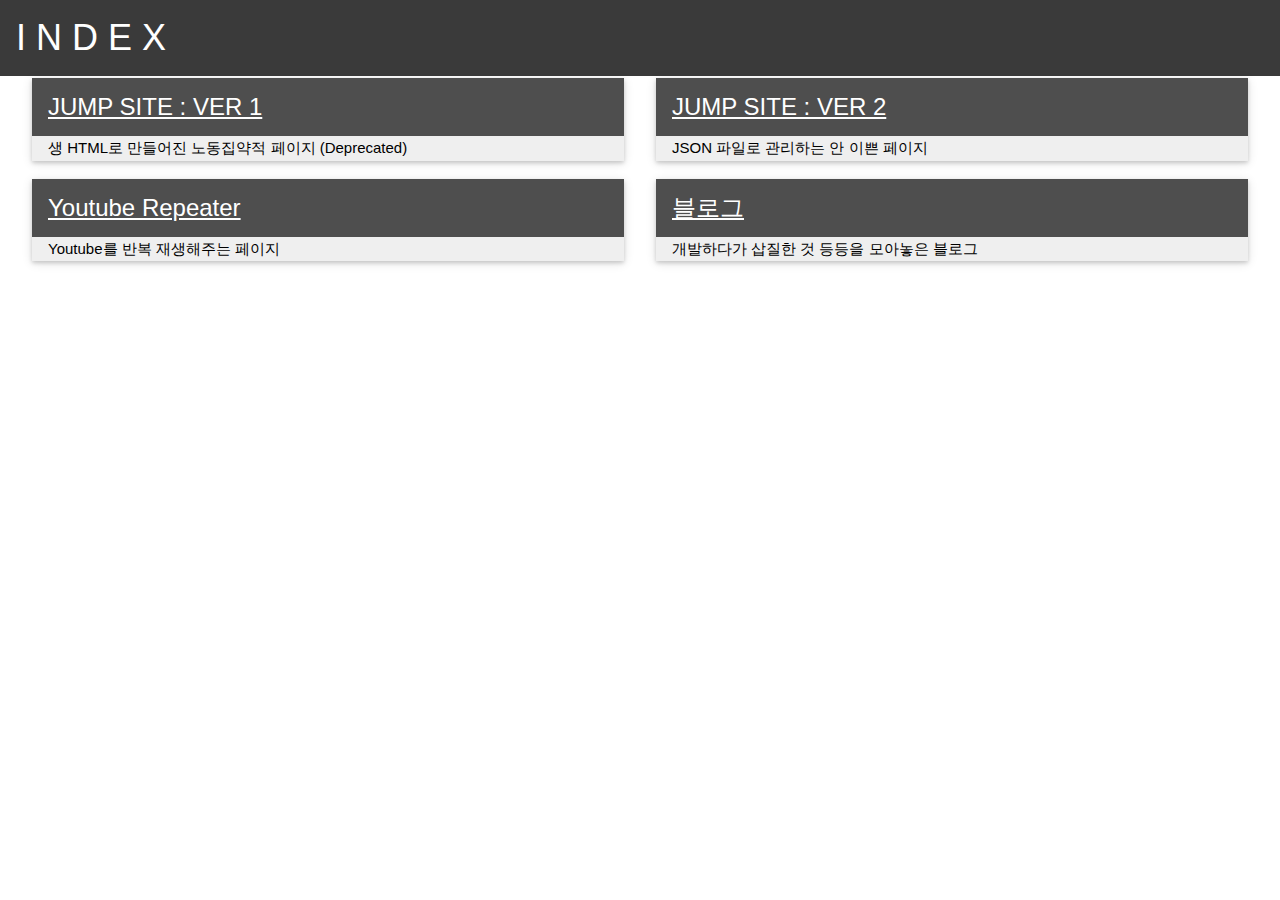
<file: index.html>
﻿<!DOCTYPE HTML>
<meta charset="utf-8">
<html>
<head>
    <meta name="viewport" content="width=device-width, initial-scale=1.0">
    <!-- jQuery -->
    <script src="./lib/jquery-1.11.3.min.js"></script>
    <!-- w3.css -->
    <link rel="stylesheet" href="./lib/w3.css">
    <link rel="stylesheet" id="theme_css" href="./lib/w3-theme-dark-grey.css">

    <!-- Custom css -->
    <link rel="stylesheet" href="./css/mod.css" />

    <title>N N N</title>
</head>
<body>
    <header class="w3-container w3-theme-d2">
        <h1>I N D E X</h1>
    </header>
    <div class="w3-container">
        <div class="w3-container w3-half w3-margin-bottom">
            <div class="w3-card-2 w3-theme-l2">
                <header class="w3-container w3-theme-d1">
                    <a href="./ManualBuild.html"><h3>JUMP SITE : VER 1</h3></a>
                </header>
                <div class="w3-container w3-theme-l5">
                    생 HTML로 만들어진 노동집약적 페이지 (Deprecated)
                </div>
            </div>
        </div>
        <div class="w3-container w3-half w3-margin-bottom">
            <div class="w3-card-2 w3-theme-l2">
                <header class="w3-container w3-theme-d1">
                    <a href="./DynamicBuild.html"><h3>JUMP SITE : VER 2</h3></a>
                </header>
                <div class="w3-container w3-theme-l5">
                    JSON 파일로 관리하는 안 이쁜 페이지
                </div>
            </div>
        </div>
        <div class="w3-container w3-half w3-margin-bottom">
            <div class="w3-card-2 w3-theme-l2">
                <header class="w3-container w3-theme-d1">
                    <a href="./youtubeRepeater.html"><h3>Youtube Repeater</h3></a>
                </header>
                <div class="w3-container w3-theme-l5">
                    Youtube를 반복 재생해주는 페이지
                </div>
            </div>
        </div>
        <div class="w3-container w3-half w3-margin-bottom">
            <div class="w3-card-2 w3-theme-l2">
                <header class="w3-container w3-theme-d1">
                    <a href="http://blastingzone.github.io/blog"><h3>블로그</h3></a>
                </header>
                <div class="w3-container w3-theme-l5">
                    개발하다가 삽질한 것 등등을 모아놓은 블로그
                </div>
            </div>
        </div>
    </div>
    <script src="./lib/googleAnalytics/ga.js"></script>
	<script async src="//pagead2.googlesyndication.com/pagead/js/adsbygoogle.js"></script>
	<script>
	  (adsbygoogle = window.adsbygoogle || []).push({
		google_ad_client: "ca-pub-8195872775060337",
		enable_page_level_ads: true
	  });
	</script>
</body>
</html>
</file>
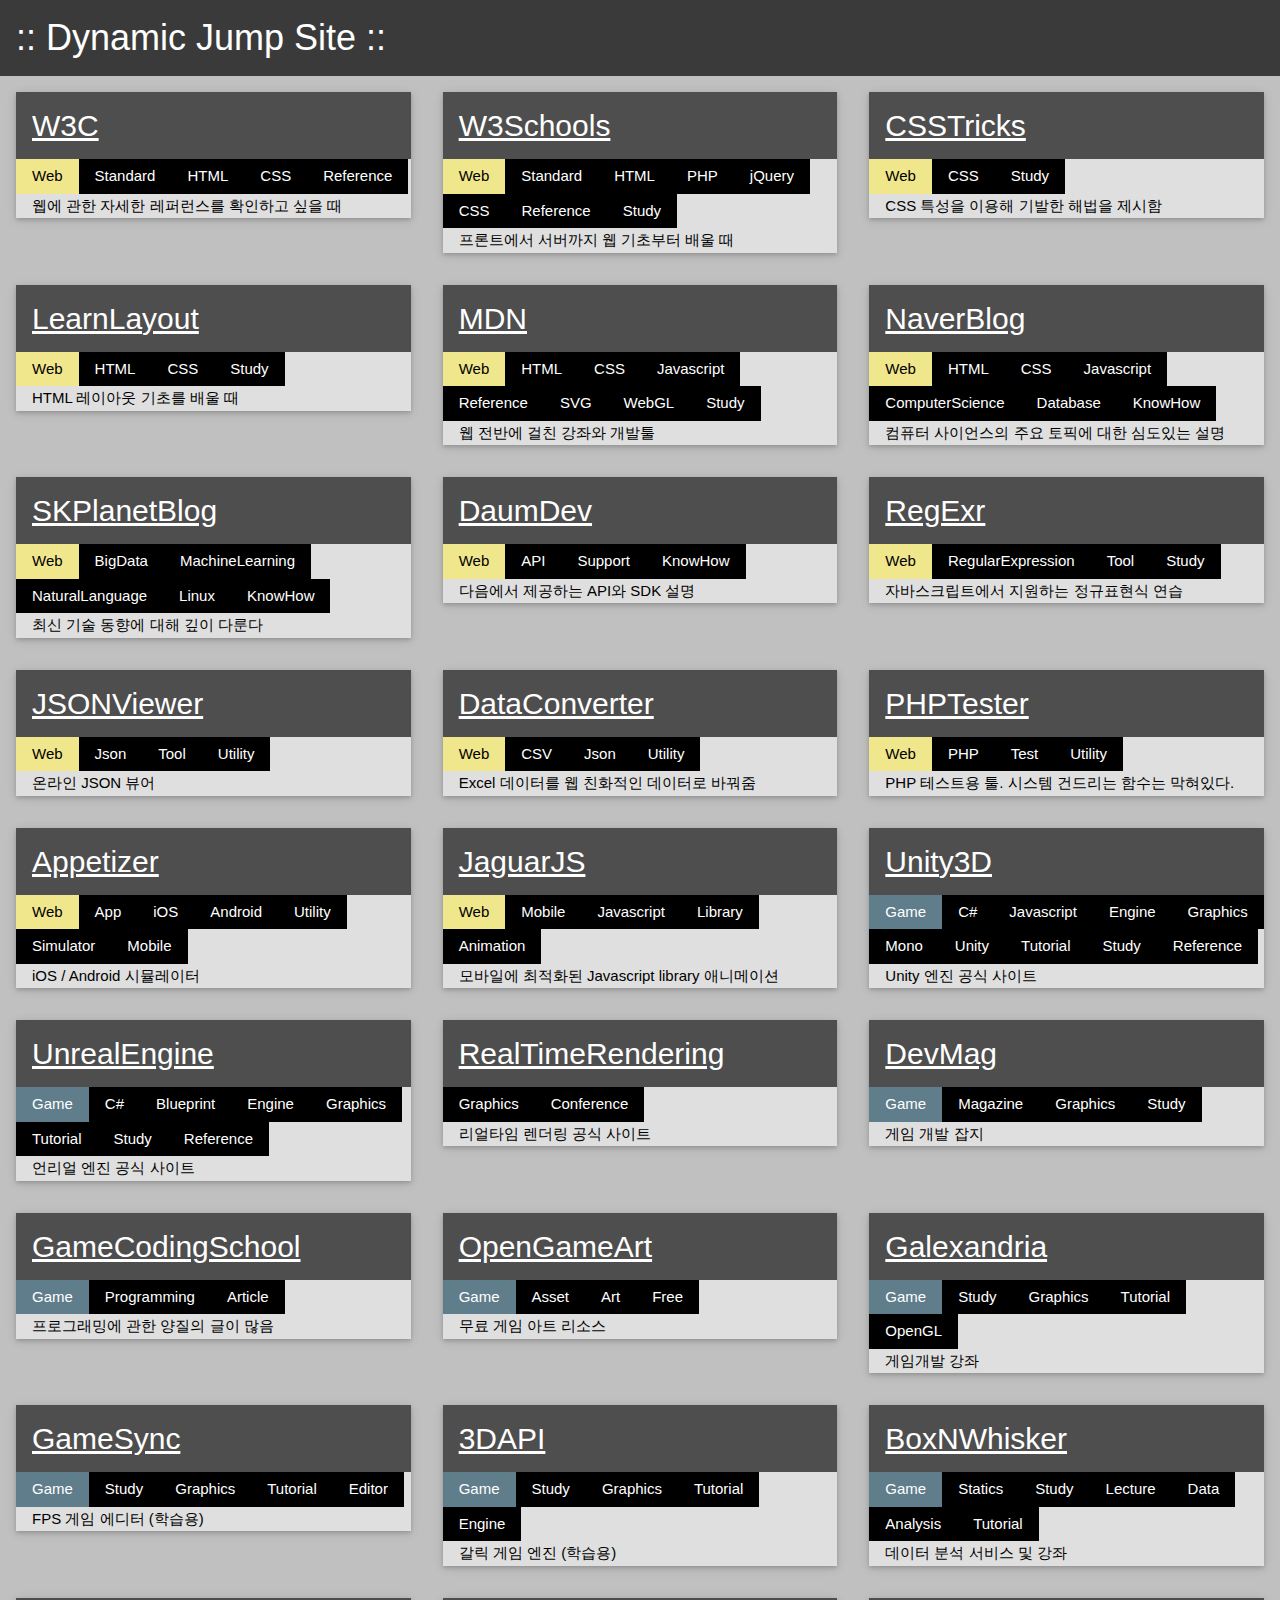
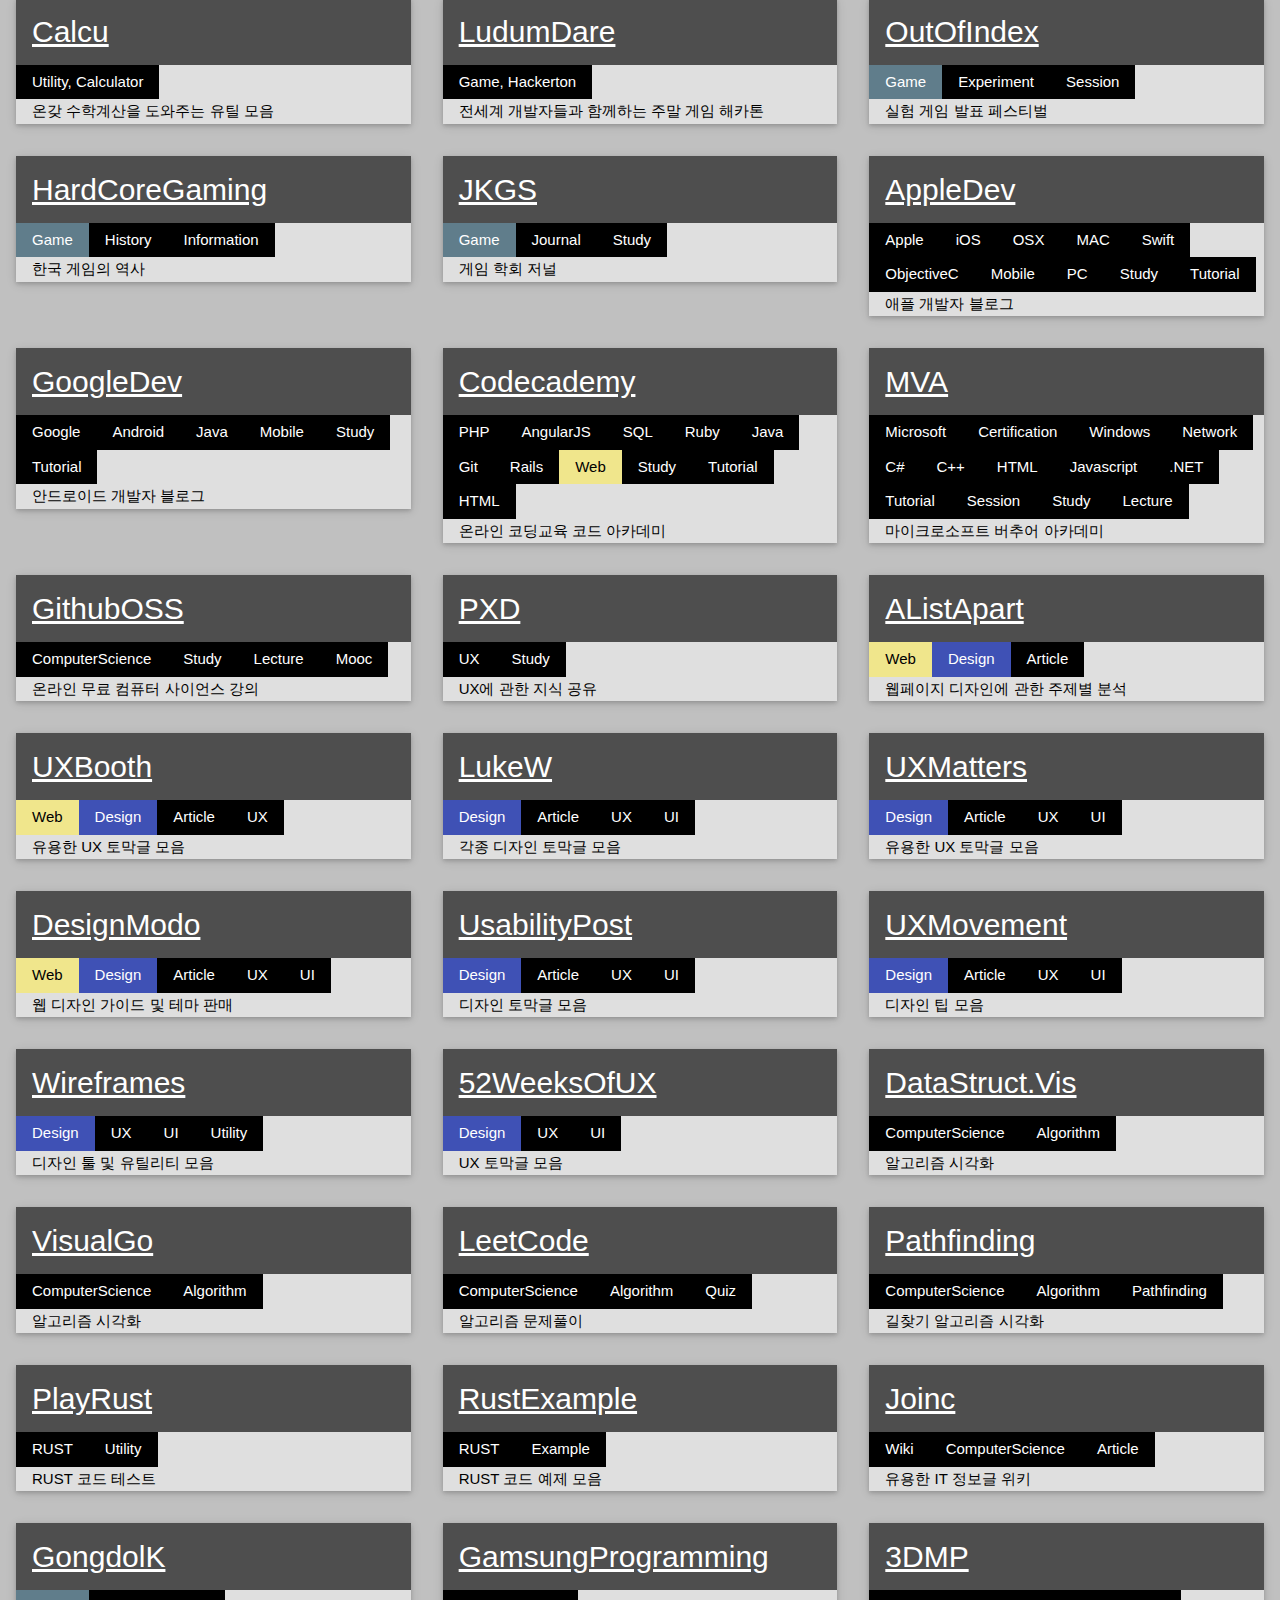
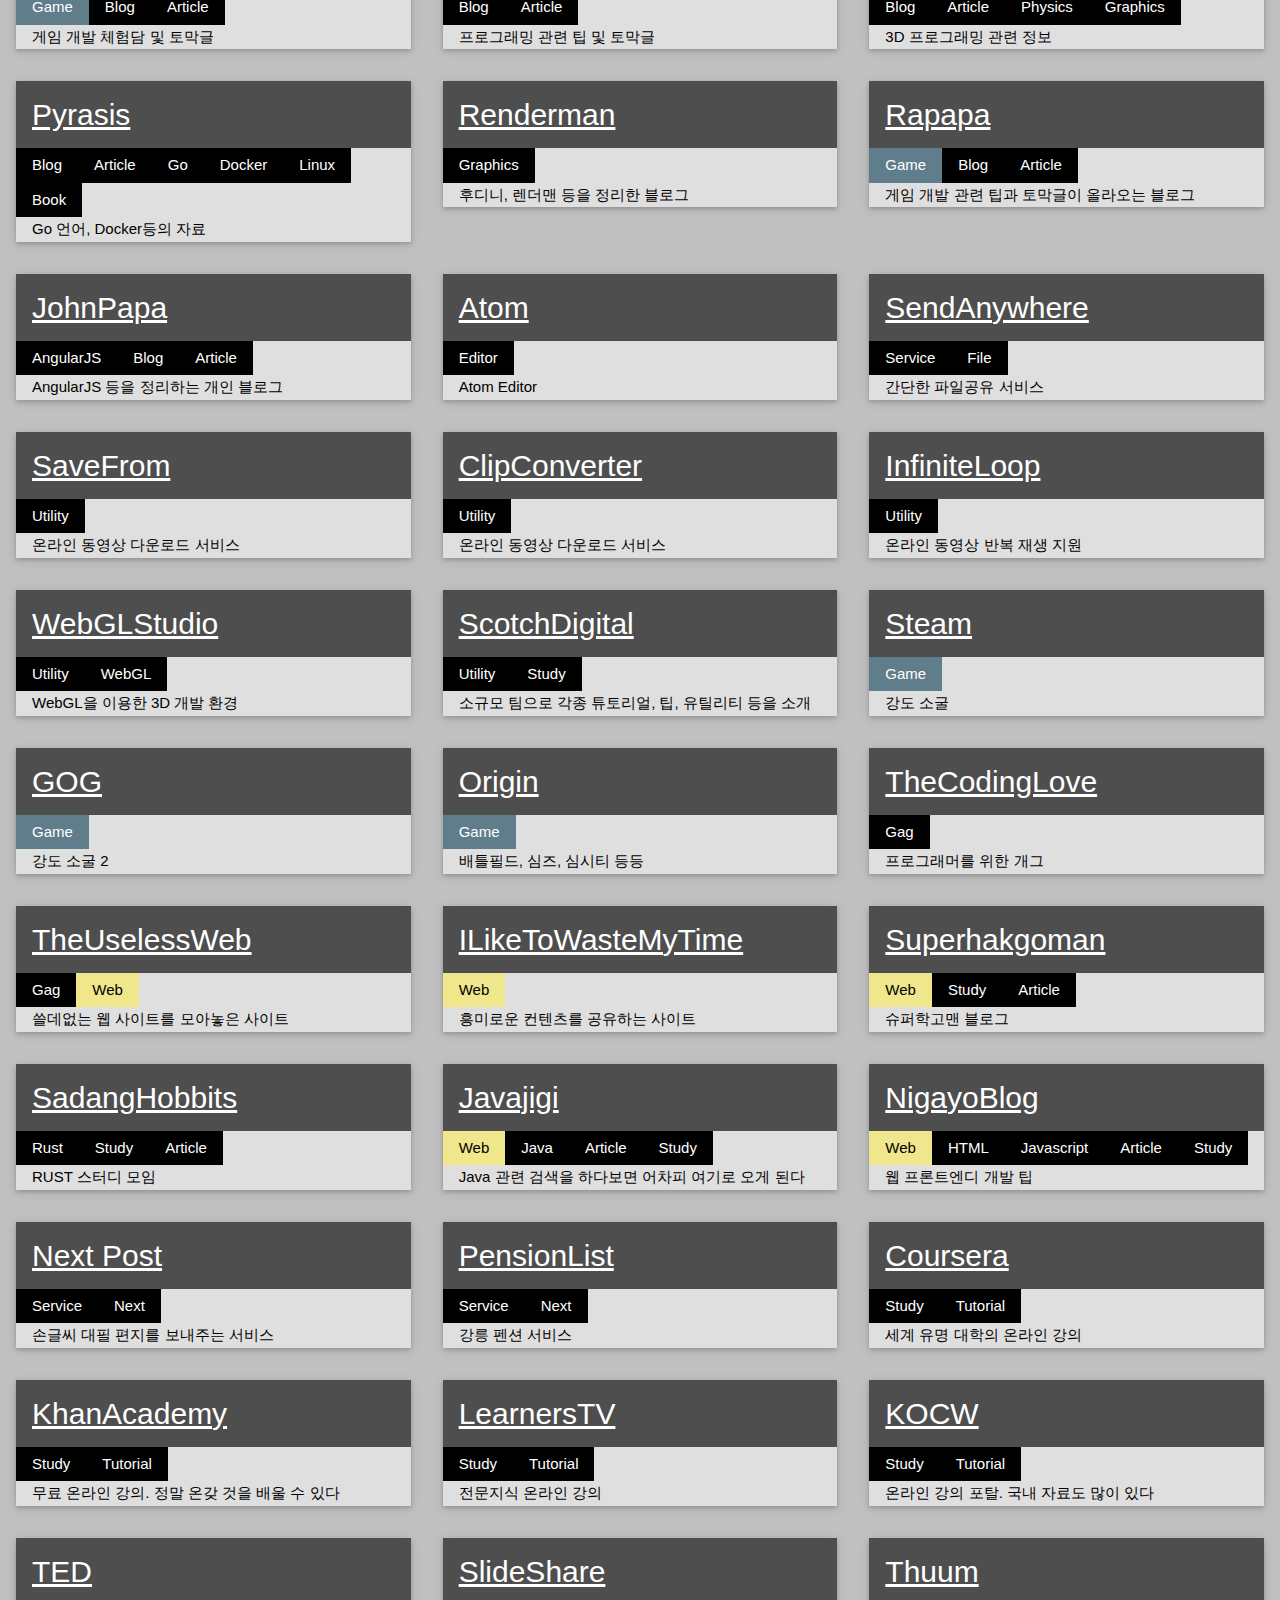
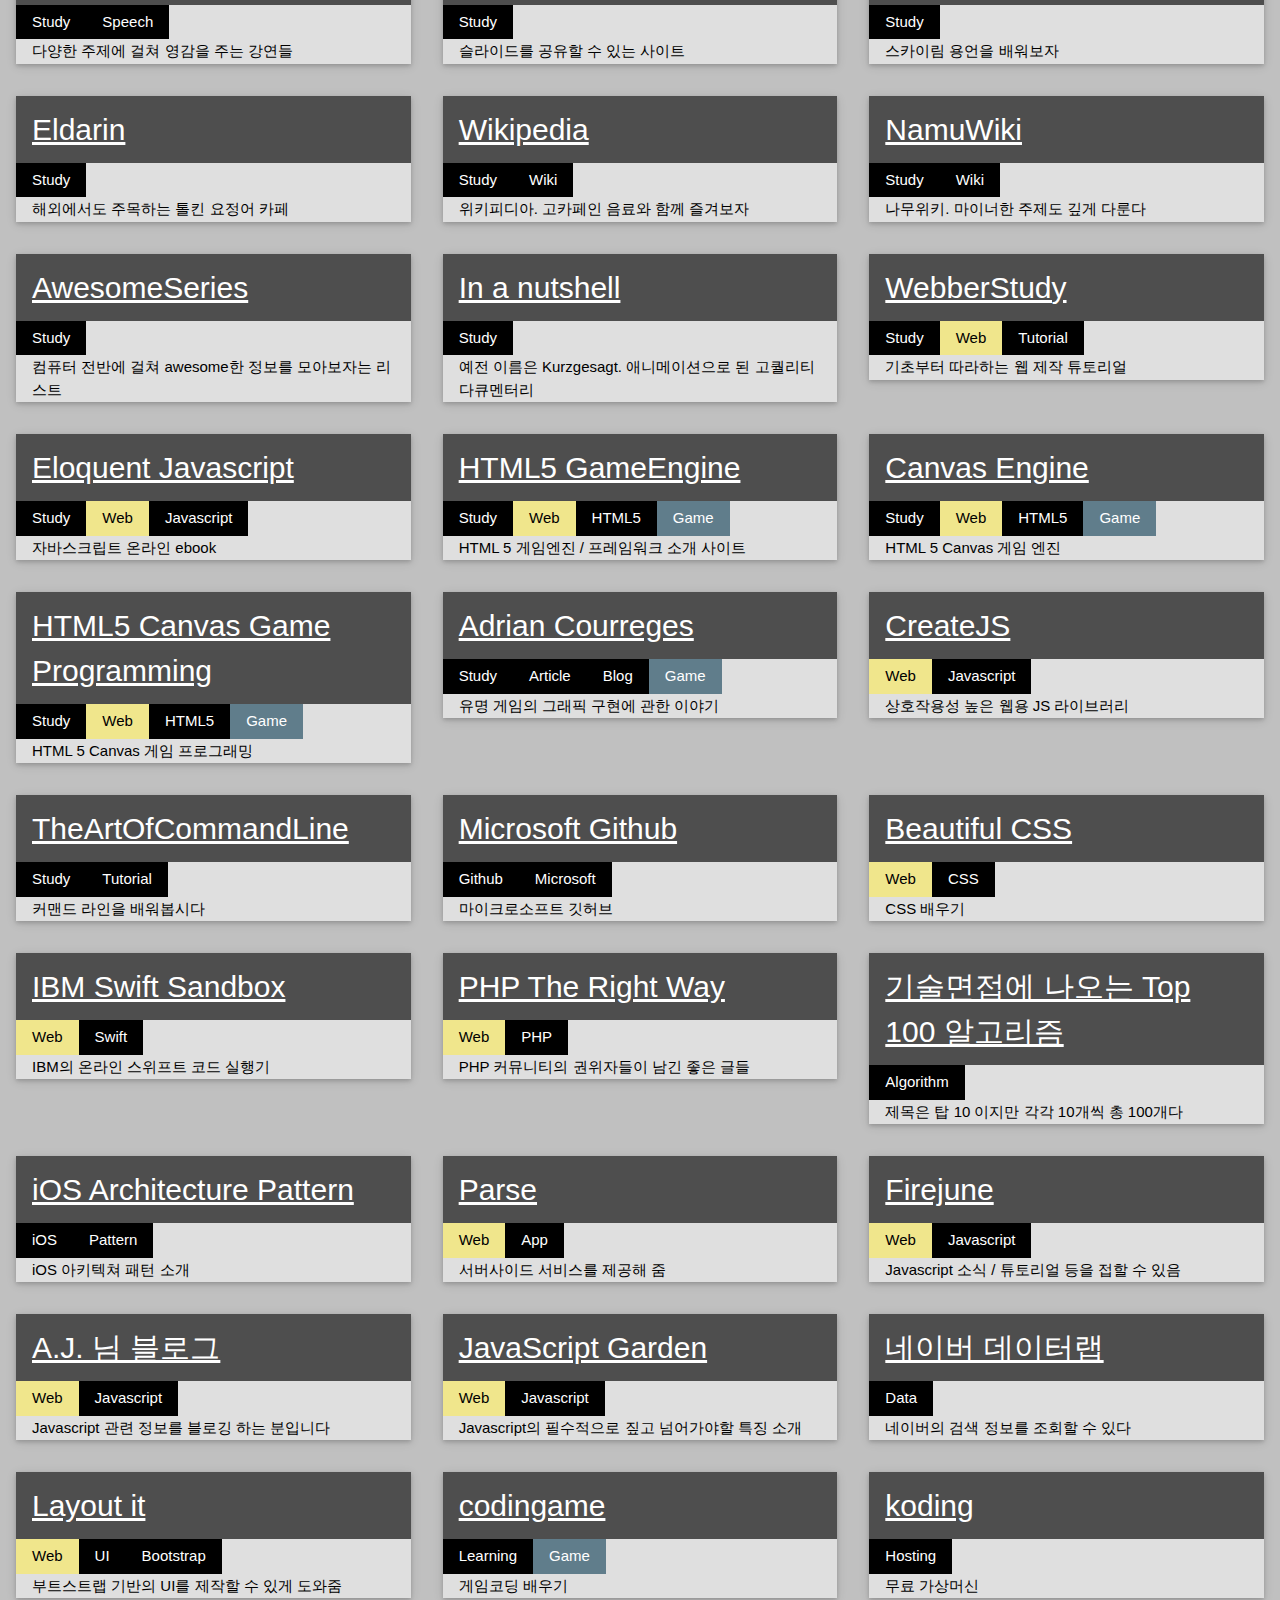
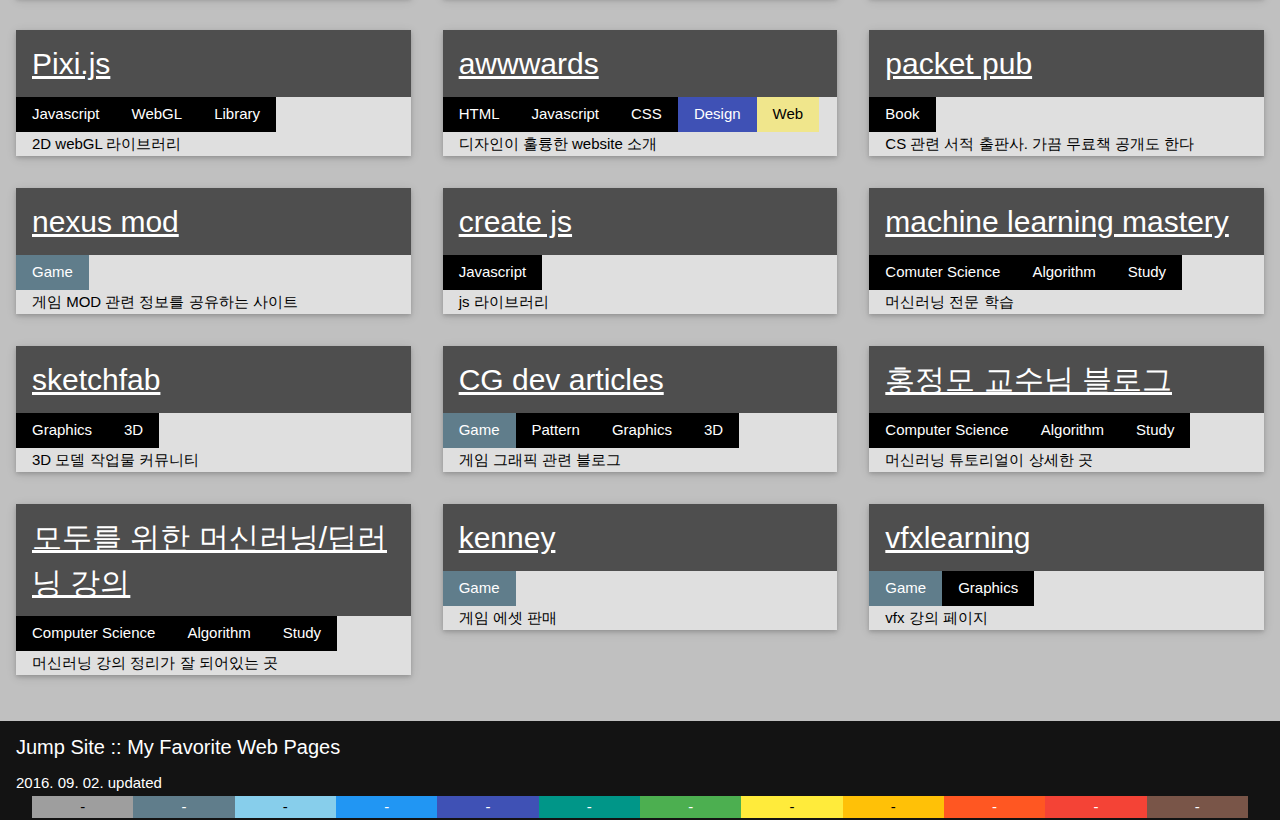
<file: DynamicBuild.html>
﻿<!DOCTYPE HTML>
<meta charset="utf-8">
<html>
<head>
    <meta name="viewport" content="width=device-width, initial-scale=1.0">
    <!-- jQuery -->
    <script src="./lib/jquery-1.11.3.min.js"></script>
    <!-- w3.css -->
    <link rel="stylesheet" href="./lib/w3.css">
    <link rel="stylesheet" id="theme_css" href="./lib/w3-theme-dark-grey.css">

    <!-- Google Material Icons -->
    <link rel="stylesheet" href="https://fonts.googleapis.com/icon?family=Material+Icons">

    <!-- Font Awesome Icons -->
    <link rel="stylesheet" href="http://cdnjs.cloudflare.com/ajax/libs/font-awesome/4.4.0/css/font-awesome.min.css">

    <!-- Custom css -->
    <link rel="stylesheet" href="./css/dynamicbuild.css" />

    <script type="text/javascript" language="javascript" src="./data/pages.json"></script>

    <title>Jump Site MK II</title>
</head>
<body>
    <header class="w3-container w3-theme-d2">
        <h1>:: Dynamic Jump Site ::</h1>
    </header>
    <div id="contents" class="w3-theme-l3 js-container--main">

    </div>
    <!-- Footer -->
    <div class="w3-container w3-theme-d4">
        <header>
            <h4>Jump Site :: My Favorite Web Pages</h4>
            <span>2016. 09. 02. updated</span>
        </header>
        <!-- color changer -->
        <div class="w3-container">
            <div class="w3-row">
                <div class="w3-col m1 w3-center w3-grey theme-change-btn" data-href="./lib/w3-theme-dark-grey.css">-</div>
                <div class="w3-col m1 w3-center w3-blue-grey theme-change-btn" data-href="./lib/w3-theme-blue-grey.css">-</div>
                <div class="w3-col m1 w3-center w3-light-blue theme-change-btn" data-href="./lib/w3-theme-light-blue.css">-</div>
                <div class="w3-col m1 w3-center w3-blue theme-change-btn" data-href="./lib/w3-theme-blue.css">-</div>
                <div class="w3-col m1 w3-center w3-indigo theme-change-btn" data-href="./lib/w3-theme-indigo.css">-</div>
                <div class="w3-col m1 w3-center w3-teal theme-change-btn" data-href="./lib/w3-theme-teal.css">-</div>
                <div class="w3-col m1 w3-center w3-green theme-change-btn" data-href="./lib/w3-theme-green.css">-</div>
                <div class="w3-col m1 w3-center w3-yellow theme-change-btn" data-href="./lib/w3-theme-yellow.css">-</div>
                <div class="w3-col m1 w3-center w3-amber theme-change-btn" data-href="./lib/w3-theme-amber.css">-</div>
                <div class="w3-col m1 w3-center w3-deep-orange theme-change-btn" data-href="./lib/w3-theme-deep-orange.css">-</div>
                <div class="w3-col m1 w3-center w3-red theme-change-btn" data-href="./lib/w3-theme-red.css">-</div>
                <div class="w3-col m1 w3-center w3-brown theme-change-btn" data-href="./lib/w3-theme-brown.css">-</div>
            </div>
        </div>
    </div>
    <script>
        $(document).ready(function () {
            createList(jsonData);
        });

        function createList(jsonData) {
            "use strict";
            var html = "";
            var count = 0;
            for (let idx in jsonData.pages) {
                // get page info
                var elem = jsonData.pages[idx];
                // get page rank
                var rank = elem['rank'];
                // get page tag
                var tag = elem['tag'];
                var tag_html = "";
                // set tag icons
                for (let tag_idx in tag) {
                    tag_html += "<span class='w3-btn " + jsonData.tags[ tag[tag_idx] ] + " '>";
                    tag_html += tag[tag_idx] + "</span>";
                }

                if (count % 3 == 0) {
                    html += "<div class='w3-row'>";
                }
                html += "<div class='w3-container js-card-box'>";
                html += "<div class='w3-card-2 w3-theme-l4'>";
                html += "<header class='w3-container w3-theme-d1'><a href='" + elem.url + "' target='_blank;'><h2>";
                html += elem.title
                html += "</h2></a></header>";
                html += tag_html;
                if (elem.desc) {
                    html += "<div class='w3-container'>";
                    html += elem.desc;
                    html += "</div>";
                }
                html += "</div>";
                html += "</div>";
                if (count % 3 == 2) {
                    html += "</div>";
                }
                ++count;
            }
            $('#contents').empty();
            $('#contents').append(html);
        }
    </script>
    <!-- google analytics -->
    <script src="./lib/googleAnalytics/ga.js"></script>
</body>
</html>
</file>
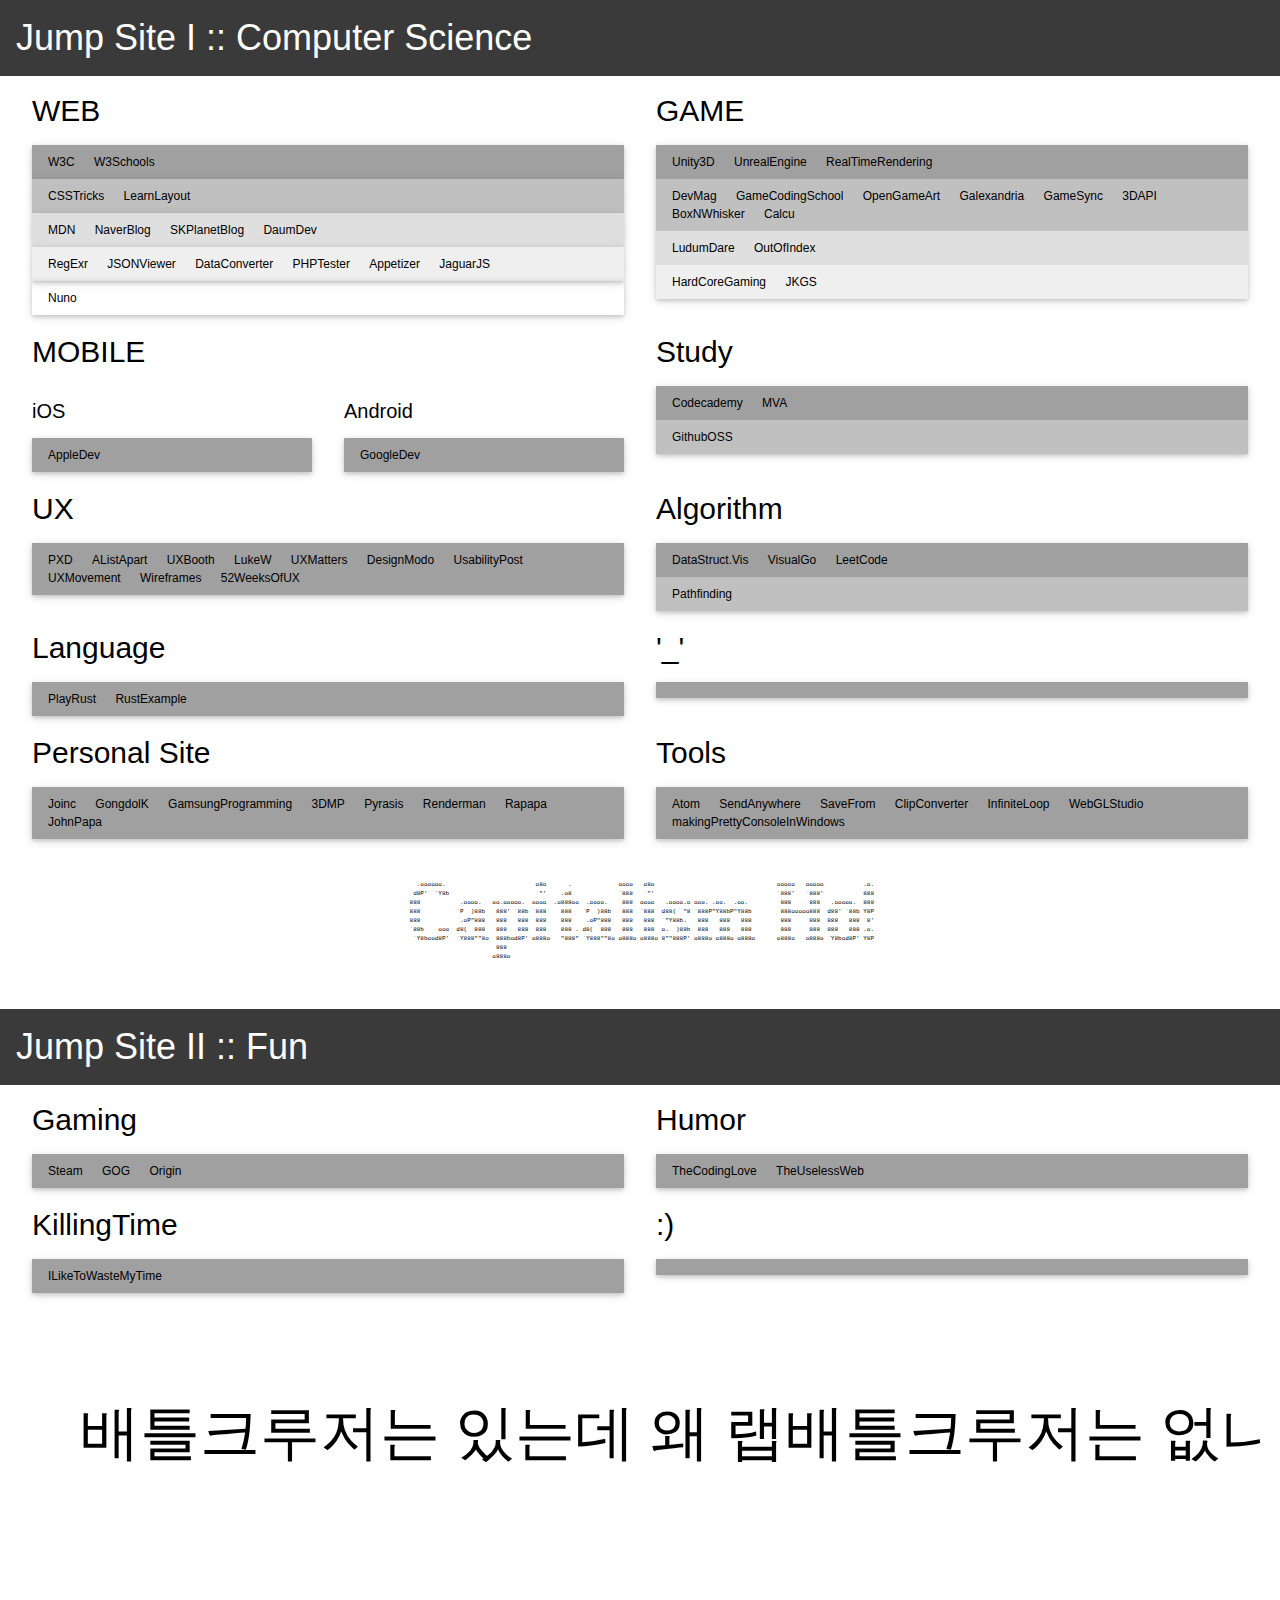
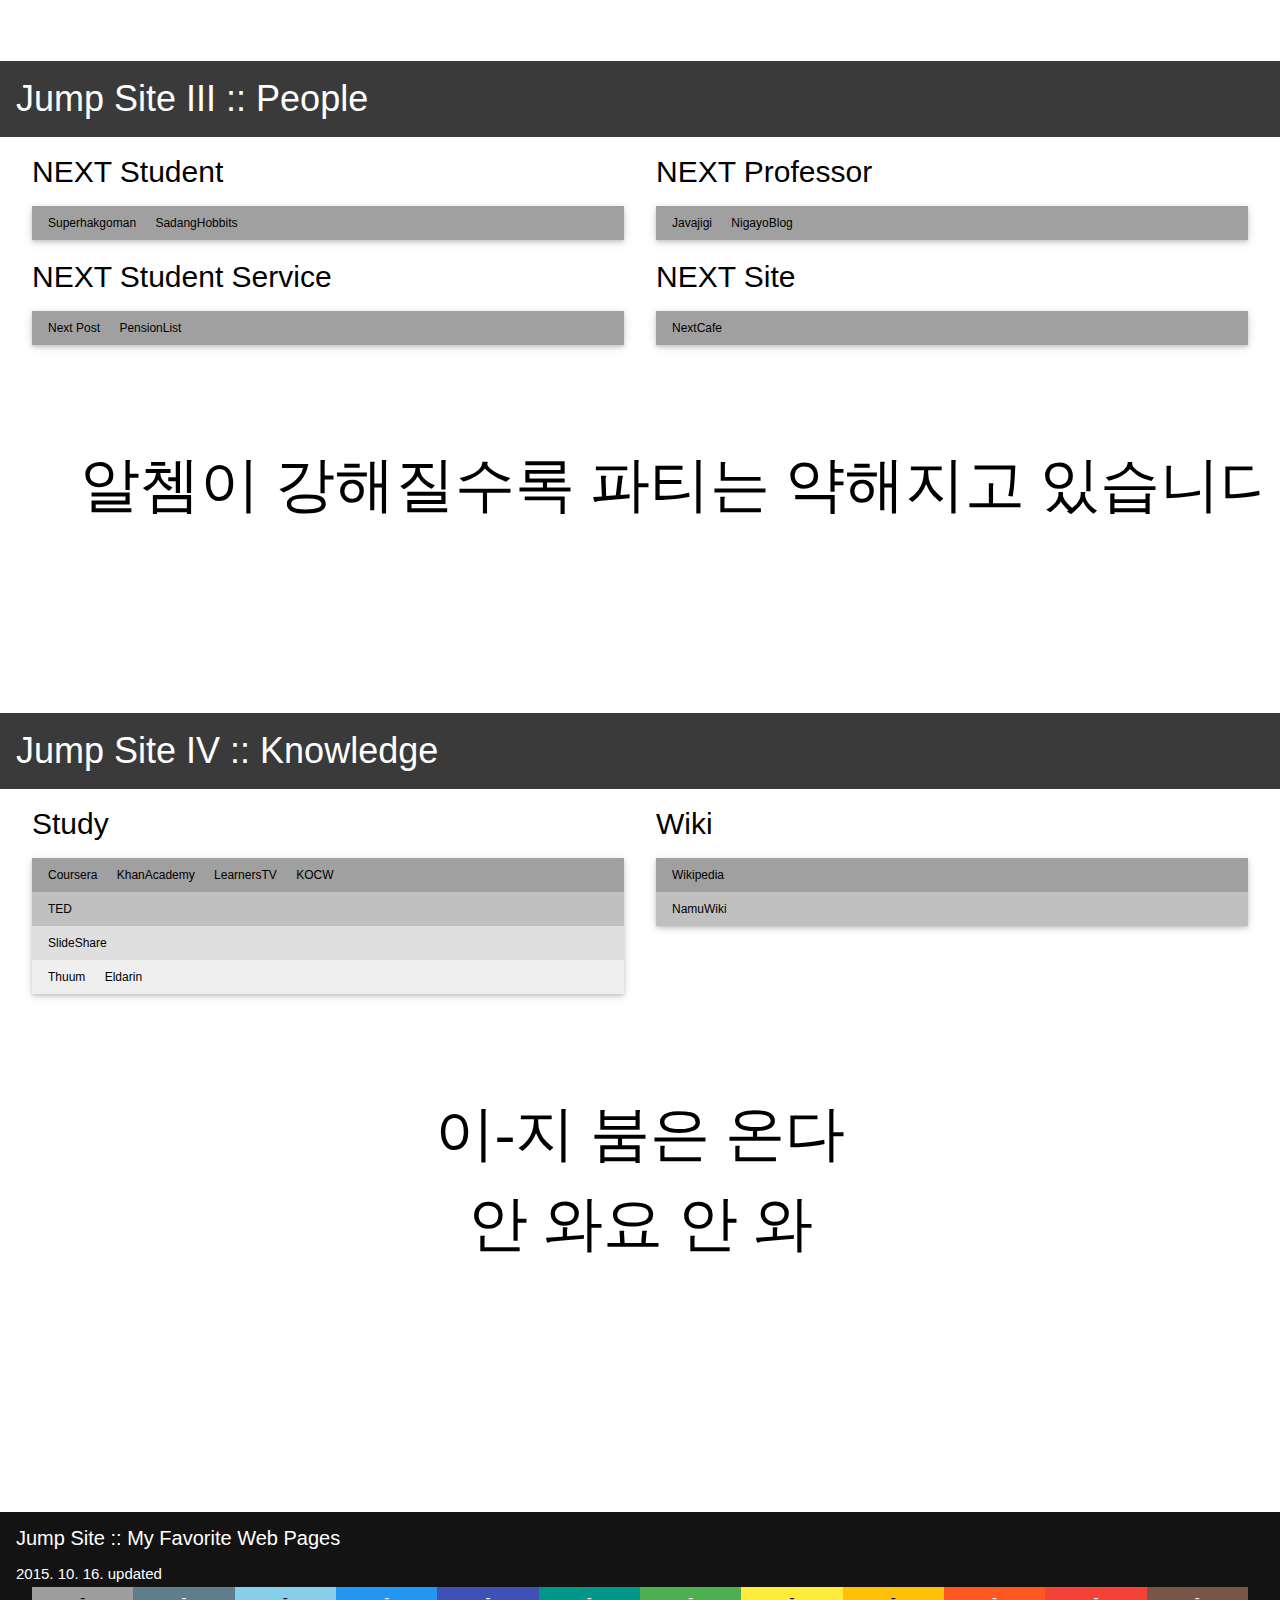
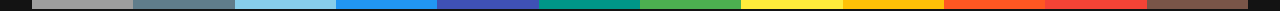
<file: ManualBuild.html>
﻿<!DOCTYPE HTML>
<meta charset="utf-8">
<html>
<head>
    <meta name="viewport" content="width=device-width, initial-scale=1.0">
    <!-- jQuery -->
    <script src="./lib/jquery-1.11.3.min.js"></script>
    <!-- w3.css -->
    <link rel="stylesheet" href="./lib/w3.css">
    <link rel="stylesheet" id="theme_css" href="./lib/w3-theme-dark-grey.css">

    <!-- Custom css -->
    <link rel="stylesheet" href="./css/mod.css" />

    <title>N N N</title>
</head>
<body>
    <header class="w3-container w3-theme-d2">
        <h1>Jump Site I :: Computer Science</h1>
    </header>
    <div class="w3-container">
        <div class="w3-half">
            <header class="w3-container">
                <h2>WEB</h2>
            </header>
            <section class="w3-container">
                <div class="w3-card-2">
                    <nav class="w3-topnav w3-small w3-theme-l2">
                        <a href="http://www.w3.org/">W3C</a>
                        <a href="http://www.w3schools.com/">W3Schools</a>
                    </nav>
                </div>
                <div class="w3-card-2">
                    <nav class="w3-topnav w3-small w3-theme-l3">
                        <a href="https://css-tricks.com/">CSSTricks</a>
                        <a href="http://ko.learnlayout.com/position.html">LearnLayout</a>
                    </nav>
                </div>
                <div class="w3-card-2">
                    <nav class="w3-topnav w3-small w3-theme-l4">
                        <a href="https://developer.mozilla.org/ko/">MDN</a>
                        <a href="http://d2.naver.com/helloworld">NaverBlog</a>
                        <a href="http://readme.skplanet.com/">SKPlanetBlog</a>
                        <a href="http://developers.daum.net/">DaumDev</a>
                    </nav>
                </div>
                <div class="w3-card-2">
                    <nav class="w3-topnav w3-small w3-theme-l5">
                        <a href="http://www.regexr.com/">RegExr</a>
                        <a href="http://jsonviewer.stack.hu/">JSONViewer</a>
                        <a href="https://shancarter.github.io/mr-data-converter/">DataConverter</a>
                        <a href="http://phptester.net/">PHPTester</a>
                        <a href="https://appetize.io/">Appetizer</a>
                        <a href="https://davidshimjs.github.io/jaguarjs/">JaguarJS</a>
                    </nav>
                </div>
                <div class="w3-card-2">
                    <nav class="w3-topnav w3-small">
                        <a href="http://www.nuno21.net/">Nuno</a>
                    </nav>
                </div>
            </section>
        </div>
        <div class="w3-half">
            <header class="w3-container">
                <h2>GAME</h2>
            </header>
            <section class="w3-container">
                <div class="w3-card-2">
                    <nav class="w3-topnav w3-small w3-theme-l2">
                        <a href="http://unity3d.com/kr/unity">Unity3D</a>
                        <a href="https://www.unrealengine.com/ko/what-is-unreal-engine-4">UnrealEngine</a>
                        <a href="http://advances.realtimerendering.com/">RealTimeRendering</a>
                    </nav>
                    <nav class="w3-topnav w3-small w3-theme-l3">
                        <a href="http://devmag.org.za/">DevMag</a>
                        <a href="http://gamecodingschool.org/">GameCodingSchool</a>
                        <a href="http://opengameart.org/">OpenGameArt</a>
                        <a href="http://www.galexandria.com/main/denoils-intro-to-gamedev">Galexandria</a>
                        <a href="http://www.gamesync.com.ne.kr/">GameSync</a>
                        <a href="http://3dapi.com/">3DAPI</a>
                        <a href="http://boxnwhis.kr/">BoxNWhisker</a>
                        <a href="http://calcu.kr/%EB%AA%A9%EC%B0%A8.aspx">Calcu</a>
                    </nav>
                    <nav class="w3-topnav w3-small w3-theme-l4">
                        <a href="http://ludumdare.com/compo/about-ludum-dare/">LudumDare</a>
                        <a href="http://www.outofindex.org/?">OutOfIndex</a>
                    </nav>
                    <nav class="w3-topnav w3-small w3-theme-l5">
                        <a href="http://www.hardcoregaming101.net/korea/korea.htm">HardCoreGaming</a>
                        <a href="http://www.jkgs.or.kr/">JKGS</a>
                    </nav>
                </div>
            </section>
        </div>
    </div>
    <div class="w3-container">
        <div class="w3-half">
            <header class="w3-container">
                <h2>MOBILE</h2>
            </header>
            <div class="w3-half">
                <header class="w3-container">
                    <h4>iOS</h4>
                </header>
                <section class="w3-container">
                    <div class="w3-card-2">
                        <nav class="w3-topnav w3-small w3-theme-l2">
                            <a href="https://developer.apple.com/programs/kr/">AppleDev</a>
                        </nav>
                    </div>
                </section>
            </div>
            <div class="w3-half">
                <header class="w3-container">
                    <h4>Android</h4>
                </header>
                <section class="w3-container">
                    <div class="w3-card-2">
                        <nav class="w3-topnav w3-small w3-theme-l2">
                            <a href="http://developer.android.com/index.html">GoogleDev</a>
                        </nav>
                    </div>
                </section>
            </div>
        </div>
        <div class="w3-half">
            <header class="w3-container">
                <h2>Study</h2>
            </header>
            <section class="w3-container">
                <div class="w3-card-2">
                    <nav class="w3-topnav w3-small w3-theme-l2">
                        <a href="https://www.codecademy.com/">Codecademy</a>
                        <a href="http://www.microsoftvirtualacademy.com/">MVA</a>
                    </nav>
                    <nav class="w3-topnav w3-small w3-theme-l3">
                        <a href="https://github.com/open-source-society/computer-science">GithubOSS</a>
                    </nav>
                </div>
            </section>
        </div>
    </div>
    <div class="w3-container">
        <div class="w3-half">
            <header class="w3-container">
                <h2>UX</h2>
            </header>
            <section class="w3-container">
                <div class="w3-card-2">
                    <nav class="w3-topnav w3-small w3-theme-l2">
                        <a href="http://story.pxd.co.kr/">PXD</a>
                        <a href="http://alistapart.com/">AListApart</a>
                        <a href="http://www.uxbooth.com/">UXBooth</a>
                        <a href="http://www.lukew.com/">LukeW</a>
                        <a href="http://www.uxmatters.com/">UXMatters</a>
                        <a href="http://designmodo.com/">DesignModo</a>
                        <a href="http://usabilitypost.com/">UsabilityPost</a>
                        <a href="http://uxmovement.com/">UXMovement</a>
                        <a href="http://wireframes.linowski.ca/">Wireframes</a>
                        <a href="http://52weeksofux.com/">52WeeksOfUX</a>
                    </nav>
                </div>
            </section>
        </div>
        <div class="w3-half">
            <header class="w3-container">
                <h2>Algorithm</h2>
            </header>
            <section class="w3-container">
                <div class="w3-card-2">
                    <nav class="w3-topnav w3-small w3-theme-l2">
                        <a href="https://www.cs.usfca.edu/~galles/visualization/Algorithms.html">DataStruct.Vis</a>
                        <a href="http://visualgo.net/">VisualGo</a>
                        <a href="https://leetcode.com/">LeetCode</a>
                    </nav>
                    <nav class="w3-topnav w3-small w3-theme-l3">
                        <a href="http://qiao.github.io/PathFinding.js/visual/">Pathfinding</a>
                    </nav>
                </div>
            </section>
        </div>
    </div>
    <div class="w3-container">
        <div class="w3-half">
            <header class="w3-container">
                <h2>Language</h2>
            </header>
            <section class="w3-container">
                <div class="w3-card-2">
                    <nav class="w3-topnav w3-small w3-theme-l2">
                        <a href="https://play.rust-lang.org/">PlayRust</a>
                        <a href="http://rustbyexample.com/">RustExample</a>
                    </nav>
                </div>
            </section>
        </div>
        <div class="w3-half">
            <header class="w3-container">
                <h2>'_'</h2>
            </header>
            <section class="w3-container">
                <div class="w3-card-2">
                    <nav class="w3-topnav w3-small w3-theme-l2">

                    </nav>
                </div>
            </section>
        </div>
    </div>
    <div class="w3-container">
        <div class="w3-half">
            <header class="w3-container">
                <h2>Personal Site</h2>
            </header>
            <section class="w3-container">
                <div class="w3-card-2">
                    <nav class="w3-topnav w3-small w3-theme-l2">
                        <a href="http://www.joinc.co.kr/modules/moniwiki/wiki.php/FrontPage">Joinc</a>
                        <a href="http://littles.egloos.com/">GongdolK</a>
                        <a href="http://programmingsummaries.tistory.com/">GamsungProgramming</a>
                        <a href="http://3dmpengines.tistory.com/">3DMP</a>
                        <a href="http://pyrasis.com/">Pyrasis</a>
                        <a href="http://www.renderman.or.kr/?">Renderman</a>
                        <a href="http://rapapa.net/">Rapapa</a>
                        <a href="http://www.johnpapa.net/">JohnPapa</a>
                    </nav>
                </div>
            </section>
        </div>
        <div class="w3-half">
            <header class="w3-container">
                <h2>Tools</h2>
            </header>
            <section class="w3-container">
                <div class="w3-card-2">
                    <nav class="w3-topnav w3-small w3-theme-l2">
                        <a href="http://elijahmanor.com/github-atom-packages/">Atom</a>
                        <a href="https://send-anywhere.com/">SendAnywhere</a>
                        <a href="http://en.savefrom.net/">SaveFrom</a>
                        <a href="http://www.clipconverter.cc/">ClipConverter</a>
                        <a href="http://www.infinitelooper.com/">InfiniteLoop</a>
                        <a href="http://webglstudio.org/">WebGLStudio</a>
                        <a href="https://scotch.io/tutorials/get-a-functional-and-sleek-console-in-windows/">makingPrettyConsoleInWindows</a>
                    </nav>
                </div>
            </section>
        </div>
    </div>

    <!-- Eye catch -->
    <div class="w3-container wide-scr-only">
        <pre class="w3-padding-jumbo jump-eyecatch" style="font-size:0.4em;">
    .oooooo.                         o8o      .             oooo   o8o                                  ooooo   ooooo           .o. 
   d8P'  `Y8b                        `"'    .o8             `888   `"'                                  `888'   `888'           888 
  888           .oooo.   oo.ooooo.  oooo  .o888oo  .oooo.    888  oooo   .oooo.o ooo. .oo.  .oo.         888     888   .ooooo.  888 
  888          `P  )88b   888' `88b `888    888   `P  )88b   888  `888  d88(  "8 `888P"Y88bP"Y88b        888ooooo888  d88' `88b Y8P 
  888           .oP"888   888   888  888    888    .oP"888   888   888  `"Y88b.   888   888   888        888     888  888   888 `8' 
  `88b    ooo  d8(  888   888   888  888    888 . d8(  888   888   888  o.  )88b  888   888   888        888     888  888   888 .o. 
   `Y8bood8P'  `Y888""8o  888bod8P' o888o   "888" `Y888""8o o888o o888o 8""888P' o888o o888o o888o      o888o   o888o `Y8bod8P' Y8P 
                          888                                                                                                       
                         o888o                                                                                                      
        </pre>
    </div>
    <!-- Second Topic -->
    <header class="w3-container w3-theme-d2">
        <h1>Jump Site II :: Fun</h1>
    </header>
    <div class="w3-container">
        <div class="w3-half">
            <header class="w3-container">
                <h2>Gaming</h2>
            </header>
            <section class="w3-container">
                <div class="w3-card-2">
                    <nav class="w3-topnav w3-small w3-theme-l2">
                        <a href="http://store.steampowered.com/">Steam</a>
                        <a href="http://www.gog.com/">GOG</a>
                        <a href="https://www.origin.com/ko-kr/store/">Origin</a>
                    </nav>
                </div>
            </section>
        </div>
        <div class="w3-half">
            <header class="w3-container">
                <h2>Humor</h2>
            </header>
            <section class="w3-container">
                <div class="w3-card-2">
                    <nav class="w3-topnav w3-small w3-theme-l2">
                        <a href="http://thecodinglove.com/">TheCodingLove</a>
                        <a href="http://www.theuselessweb.com/">TheUselessWeb</a>
                    </nav>
                </div>
            </section>
        </div>
    </div>
    <div class="w3-container">
        <div class="w3-half">
            <header class="w3-container">
                <h2>KillingTime</h2>
            </header>
            <section class="w3-container">
                <div class="w3-card-2">
                    <nav class="w3-topnav w3-small w3-theme-l2">
                        <a href="http://iliketowastemytime.com/">ILikeToWasteMyTime</a>
                    </nav>
                </div>
            </section>
        </div>
        <div class="w3-half">
            <header class="w3-container">
                <h2>:)</h2>
            </header>
            <section class="w3-container">
                <div class="w3-card-2">
                    <nav class="w3-topnav w3-small w3-theme-l2">
                    </nav>
                </div>
            </section>
        </div>
    </div>
    <!-- Eye catch -->
    <div class="w3-container wide-scr-only">
        <pre class="w3-padding-jumbo jump-eyecatch" style="font-size:4em; font-family:'Malgun Gothic';">
배틀크루저는 있는데 왜 랩배틀크루저는 없나요?
        </pre>
    </div>

    <!-- Third Topic -->
    <header class="w3-container w3-theme-d2">
        <h1>Jump Site III :: People</h1>
    </header>
    <div class="w3-container">
        <div class="w3-half">
            <header class="w3-container">
                <h2>NEXT Student</h2>
            </header>
            <section class="w3-container">
                <div class="w3-card-2">
                    <nav class="w3-topnav w3-small w3-theme-l2">
                        <a href="https://superhakgoman.wordpress.com/">Superhakgoman</a>
                        <a href="http://sadang-hobbits.github.io/">SadangHobbits</a>
                    </nav>
                </div>
            </section>
        </div>
        <div class="w3-half">
            <header class="w3-container">
                <h2>NEXT Professor</h2>
            </header>
            <section class="w3-container">
                <div class="w3-card-2">
                    <nav class="w3-topnav w3-small w3-theme-l2">
                        <a href="http://slipp.net/">Javajigi</a>
                        <a href="http://nigayo.github.io/">NigayoBlog</a>
                    </nav>
                </div>
            </section>
        </div>
    </div>
    <div class="w3-container">
        <div class="w3-half">
            <header class="w3-container">
                <h2>NEXT Student Service</h2>
            </header>
            <section class="w3-container">
                <div class="w3-card-2">
                    <nav class="w3-topnav w3-small w3-theme-l2">
                        <a href="http://www.nextpost.co.kr/">Next Post</a>
                        <a href="http://pensionlist.co.kr/">PensionList</a>
                    </nav>
                </div>
            </section>
        </div>
        <div class="w3-half">
            <header class="w3-container">
                <h2>NEXT Site</h2>
            </header>
            <section class="w3-container">
                <div class="w3-card-2">
                    <nav class="w3-topnav w3-small w3-theme-l2">
                        <a href="http://cafe.nhnnext.org/">NextCafe</a>
                    </nav>
                </div>
            </section>
        </div>
    </div>
    <!-- Eye catch -->
    <div class="w3-container wide-scr-only">
        <pre class="w3-padding-jumbo jump-eyecatch" style="font-size:4em; font-family:'Malgun Gothic';">
알쳄이 강해질수록 파티는 약해지고 있습니다.
        </pre>
    </div>

    <!-- Fourth Topic -->
    <header class="w3-container w3-theme-d2">
        <h1>Jump Site IV :: Knowledge</h1>
    </header>
    <div class="w3-container">
        <div class="w3-half">
            <header class="w3-container">
                <h2>Study</h2>
            </header>
            <section class="w3-container">
                <div class="w3-card-2">
                    <nav class="w3-topnav w3-small w3-theme-l2">
                        <a href="https://www.coursera.org/">Coursera</a>
                        <a href="https://www.khanacademy.org/">KhanAcademy</a>
                        <a href="http://www.learnerstv.com/">LearnersTV</a>
                        <a href="http://www.kocw.net/">KOCW</a>
                    </nav>
                    <nav class="w3-topnav w3-small w3-theme-l3">
                        <a href="https://www.ted.com/">TED</a>
                    </nav>
                    <nav class="w3-topnav w3-small w3-theme-l4">
                        <a href="http://www.slideshare.net/">SlideShare</a>
                    </nav>
                    <nav class="w3-topnav w3-small w3-theme-l5">
                        <a href="https://www.thuum.org/">Thuum</a>
                        <a href="http://cafe.naver.com/eldarin">Eldarin</a>
                    </nav>
                </div>
            </section>
        </div>
        <div class="w3-half">
            <header class="w3-container">
                <h2>Wiki</h2>
            </header>
            <section class="w3-container">
                <div class="w3-card-2">
                    <nav class="w3-topnav w3-small w3-theme-l2">
                        <a href="https://ko.wikipedia.org">Wikipedia</a>
                    </nav>
                    <nav class="w3-topnav w3-small w3-theme-l3">
                        <a href="https://namu.wiki">NamuWiki</a>
                    </nav>
                </div>
            </section>
        </div>
    </div>
    <!-- Eye catch -->
    <div class="w3-container wide-scr-only">
        <pre class="w3-padding-jumbo jump-eyecatch" style="font-size:4em; font-family:'Malgun Gothic';">
이-지 붐은 온다
안 와요 안 와
        </pre>
    </div>

    <!-- Footer -->
    <div class="w3-container w3-theme-d4" style="margin-top:4em;">
        <header>
            <h4>Jump Site :: My Favorite Web Pages</h4>
            <span>2015. 10. 16. updated</span>
        </header>
        <!-- color changer -->
        <div class="w3-container">
            <div class="w3-row">
                <div class="w3-col m1 w3-center w3-grey theme-change-btn" data-href="./lib/w3-theme-dark-grey.css">-</div>
                <div class="w3-col m1 w3-center w3-blue-grey theme-change-btn" data-href="./lib/w3-theme-blue-grey.css">-</div>
                <div class="w3-col m1 w3-center w3-light-blue theme-change-btn" data-href="./lib/w3-theme-light-blue.css">-</div>
                <div class="w3-col m1 w3-center w3-blue theme-change-btn" data-href="./lib/w3-theme-blue.css">-</div>
                <div class="w3-col m1 w3-center w3-indigo theme-change-btn" data-href="./lib/w3-theme-indigo.css">-</div>
                <div class="w3-col m1 w3-center w3-teal theme-change-btn" data-href="./lib/w3-theme-teal.css">-</div>
                <div class="w3-col m1 w3-center w3-green theme-change-btn" data-href="./lib/w3-theme-green.css">-</div>
                <div class="w3-col m1 w3-center w3-yellow theme-change-btn" data-href="./lib/w3-theme-yellow.css">-</div>
                <div class="w3-col m1 w3-center w3-amber theme-change-btn" data-href="./lib/w3-theme-amber.css">-</div>
                <div class="w3-col m1 w3-center w3-deep-orange theme-change-btn" data-href="./lib/w3-theme-deep-orange.css">-</div>
                <div class="w3-col m1 w3-center w3-red theme-change-btn" data-href="./lib/w3-theme-red.css">-</div>
                <div class="w3-col m1 w3-center w3-brown theme-change-btn" data-href="./lib/w3-theme-brown.css">-</div>
            </div>
        </div>
    </div>

    <!-- google analytics -->
    <script src="./lib/googleAnalytics/ga.js"></script>
</body>
</html>
</file>
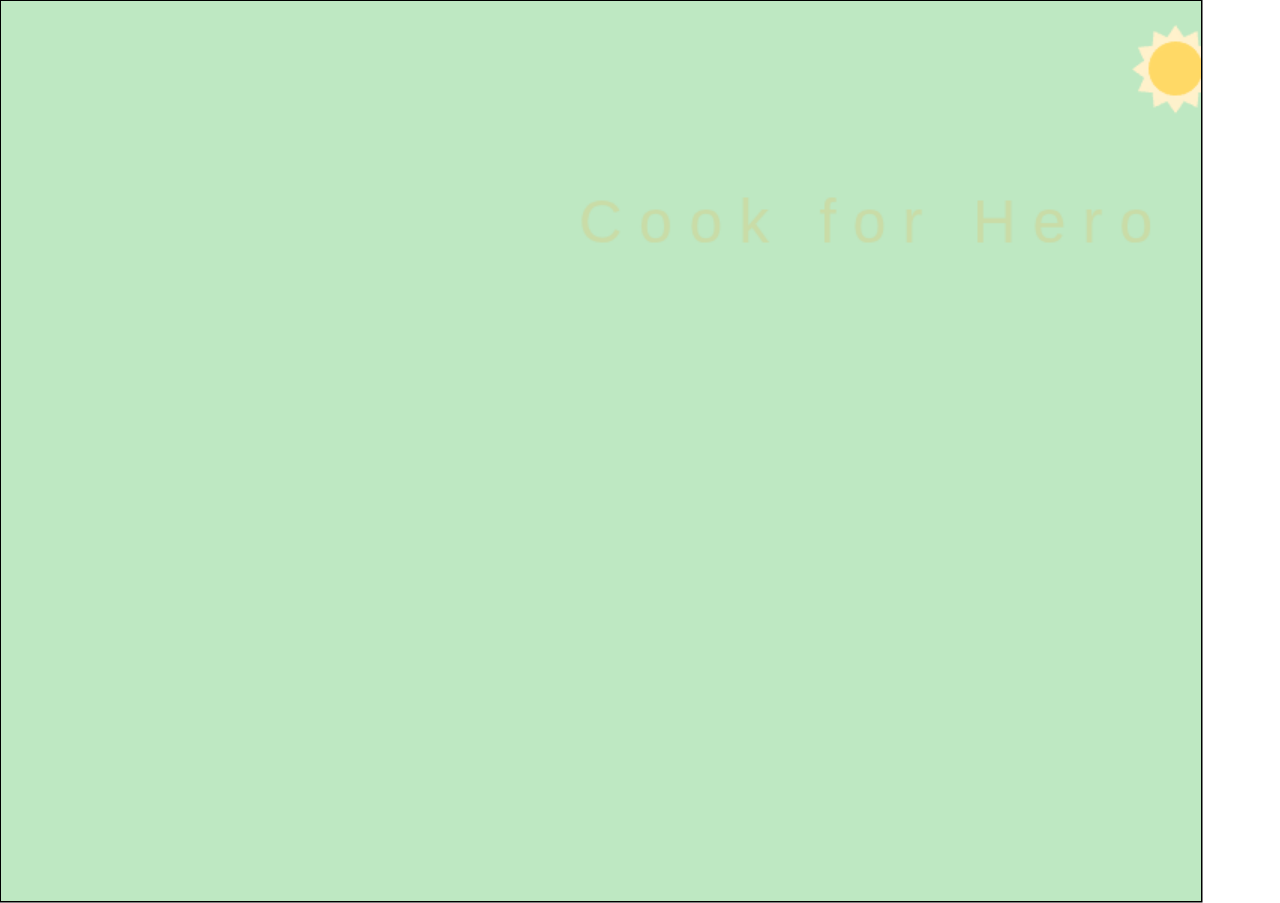
<file: webGame/start.html>
<!DOCTYPE html>
<html lang="en">
<head>
    <meta name="viewport" content="width=device-width, initial-scale=1 maximum-scale=1.0, user-scalable=no"/>
    <script src="./lib/createjs-2015.11.26.combined.js"></script>
    <link rel="stylesheet" href="mod.css"/>
    <title></title>
</head>
<body>
<div id="canvasWrapper">
    <canvas id="canvas" width="800" height="600"></canvas>
</div>
</body>
<!-- key code data -->
<script src="./js/constKeyboardEventCode.js"></script>
<!-- game class -->
<script src="./js/config.js"></script>
<script src="./js/gameManager.js"></script>
<script src="./js/inputManager.js"></script>
<script>

    ////////////////////////////////////////////////////////////////////////////////////////////////
    // Main
    ////////////////////////////////////////////////////////////////////////////////////////////////
    window.onload = function(){
        loadAsset();
        initCanvas();
        activateTouch();
        addKeyboardEvent();
        console.log('Load Game');
    };

    ////////////////////////////////////////////////////////////////////////////////////////////////
    // init functions
    ////////////////////////////////////////////////////////////////////////////////////////////////
    function initCanvas(){
        gameManager.gameStage = new createjs.Stage('canvas');
        createjs.Ticker.framerate = frameRate; // set 30fps
        createjs.Ticker.addEventListener('tick', function(e){
            if(!e.paused){
                globalUpdate();
                gameManager.gameStage.update();
            }
        });

        resizeCanvas();
    }

    function activateTouch(){
        if(createjs.Touch.isSupported()){
            createjs.Touch.enable(gameManager.gameStage);
        }
    }

    window.addEventListener('resize', function(e){
        resizeCanvas();
    });

    function resizeCanvas(){
        var scaleX = window.innerWidth/initWidth;
        var scaleY = window.innerHeight/initHeight;

        var scale = Math.min(scaleX, scaleY);
        gameManager.gameStage.canvas.setAttribute('style', '-webkit-transform:scale(' + scale + ')');
        gameManager.gameStage.canvas.setAttribute('style', 'transform:scale(' + scale + ')');

        var wrapper = document.getElementById('canvasWrapper');
        wrapper.style.top = (scale - 1) * initHeight / 2 + 'px';
        wrapper.style.left = (scale - 1) * initWidth / 2 + 'px';
    }

    function loadAsset(){
        loadImageAsset();
        loadSoundAsset();

        function loadImageAsset(){
            if(gameManager.assetQueue == undefined){
                gameManager.assetQueue = new createjs.LoadQueue();
            }
            gameManager.assetQueue.addEventListener('complete', onLoadImageAssetComplete);
            gameManager.assetQueue.loadManifest([
                {id:'warrior', src:'image/warrior.png'},
                {id:'mage', src:'image/mage.png'},
                {id:'archer', src:'image/archer.png'},
                {id:'bard', src:'image/bard.png'},
                {id:'background', src:'image/background.png'}
            ]);
        }

        function onLoadImageAssetComplete(){
            console.log('Load Image Complete');
            runTitleScene();
        }

        function loadSoundAsset(){
            if(gameManager.assetQueue == undefined){
                gameManager.assetQueue = new createjs.LoadQueue();
            }
            gameManager.assetQueue.installPlugin(createjs.Sound);
            gameManager.assetQueue.addEventListener('complete', onLoadSoundAssetComplete);
        }

        function onLoadSoundAssetComplete(){
            console.log('Load Sound Complete');
        }
    }

    function runTitleScene(){
        var bg = new createjs.Bitmap(gameManager.assetQueue.getResult('background'));
        bg.x = bg.y = 0;
        gameManager.gameStage.addChild(bg);

        var title = new createjs.Text("C o o k   f o r   H e r o", "40px Arial", "#ffaa33");
        title.align = "center";
        title.textBaseline = "middle";
        title.x = initWidth / 2;
        title.y = initHeight / 4;
        title.alpha = 0;
        gameManager.gameStage.addChild(title);
        createjs.Tween.get(title).wait(500).to({x : initWidth/2.5, alpha : 1}, 1000, createjs.Ease.quadOut);
    }

    function addKeyboardEvent(){
        window.onkeydown = keyDownHandler;

        function keyDownHandler(e){
            console.debug(e);

            switch(e.keyCode) {
                case W_KEY:
                case ARROW_KEY_UP:
                    console.log("UP");
                    break;
                case S_KEY:
                case ARROW_KEY_DOWN:
                    console.log("DOWN");
                    break;
                case A_KEY:
                case ARROW_KEY_LEFT:
                    console.log("LEFT");
                    break;
                case D_KEY:
                case ARROW_KEY_RIGHT:
                    console.log("RIGHT");
                    break;
                case SPACE_KEY:
                    console.log("SPACE");
                    break;
                case ENTER_KEY:
                    console.log("ENTER");
                    break;
                default:
                    console.log(e.keyCode);
                    break;
            }
        }
    }

    ////////////////////////////////////////////////////////////////////////////////////////////////
    // update functions
    ////////////////////////////////////////////////////////////////////////////////////////////////
    // game update root
    function globalUpdate(){

    }

    function testAddAsset(){
        var warrior = new createjs.Bitmap(gameManager.assetQueue.getResult('warrior'));
        warrior.x = 100;
        warrior.y = 40;
        warrior.addEventListener('click', function(){ console.log('click warrior'); });
        gameManager.gameStage.addChild(warrior);
    }

</script>
</html>
</file>
<file: lib/w3-theme-dark-grey.css>
.w3-theme {color:#fff !important;background-color:#616161 !important}
.w3-theme-light {color:#000 !important;background-color:#efefef !important}
.w3-theme-dark {color:#fff !important;background-color:#131313 !important}
.w3-text-theme {color:#3a3a3a !important}
.w3-theme-l5 {color:#000 !important;background-color:#efefef !important}
.w3-theme-l4 {color:#000 !important;background-color:#dfdfdf !important}
.w3-theme-l3 {color:#000 !important;background-color:#c0c0c0 !important}
.w3-theme-l2 {color:#000 !important;background-color:#a0a0a0 !important}
.w3-theme-l1 {color:#000 !important;background-color:#818181 !important}
.w3-theme-d1 {color:#fff !important;background-color:#4e4e4e !important}
.w3-theme-d2 {color:#fff !important;background-color:#3a3a3a !important}
.w3-theme-d3 {color:#fff !important;background-color:#272727 !important}
.w3-theme-d4 {color:#fff !important;background-color:#131313 !important}
.w3-theme-action {color:#fff !important;background-color:#000 !important}
</file>
<file: css/mod.css>
@media (max-width:800px) {
    .wide-scr-only {
        display: none;
    }
}

.jump-eyecatch {
    text-align: center;
    overflow-x: hidden;
}

.tag_description{
    display:none;
    font-size:0.1em;
    letter-spacing:-0.05em;
}

.font_size_24{
    font-size:24pt;
}
</file>
<file: css/dynamicbuild.css>
/* DynamicBuild */
.js-container--main{
  padding-bottom: 2em;

}

.js-card-box{
  float:left;
  display:inline-block;
  width:calc(100% / 3);
  margin:1em 0;
}

@media (max-width:900px){
  .js-card-box{
    width:100%;
  }
}
</file>
<file: webGame/mod.css>
body{
    margin: 0;
    text-align:center;
}
#canvas{
    border: solid black 1px;
}
#canvasWrapper{
    position:absolute;
}
</file>
